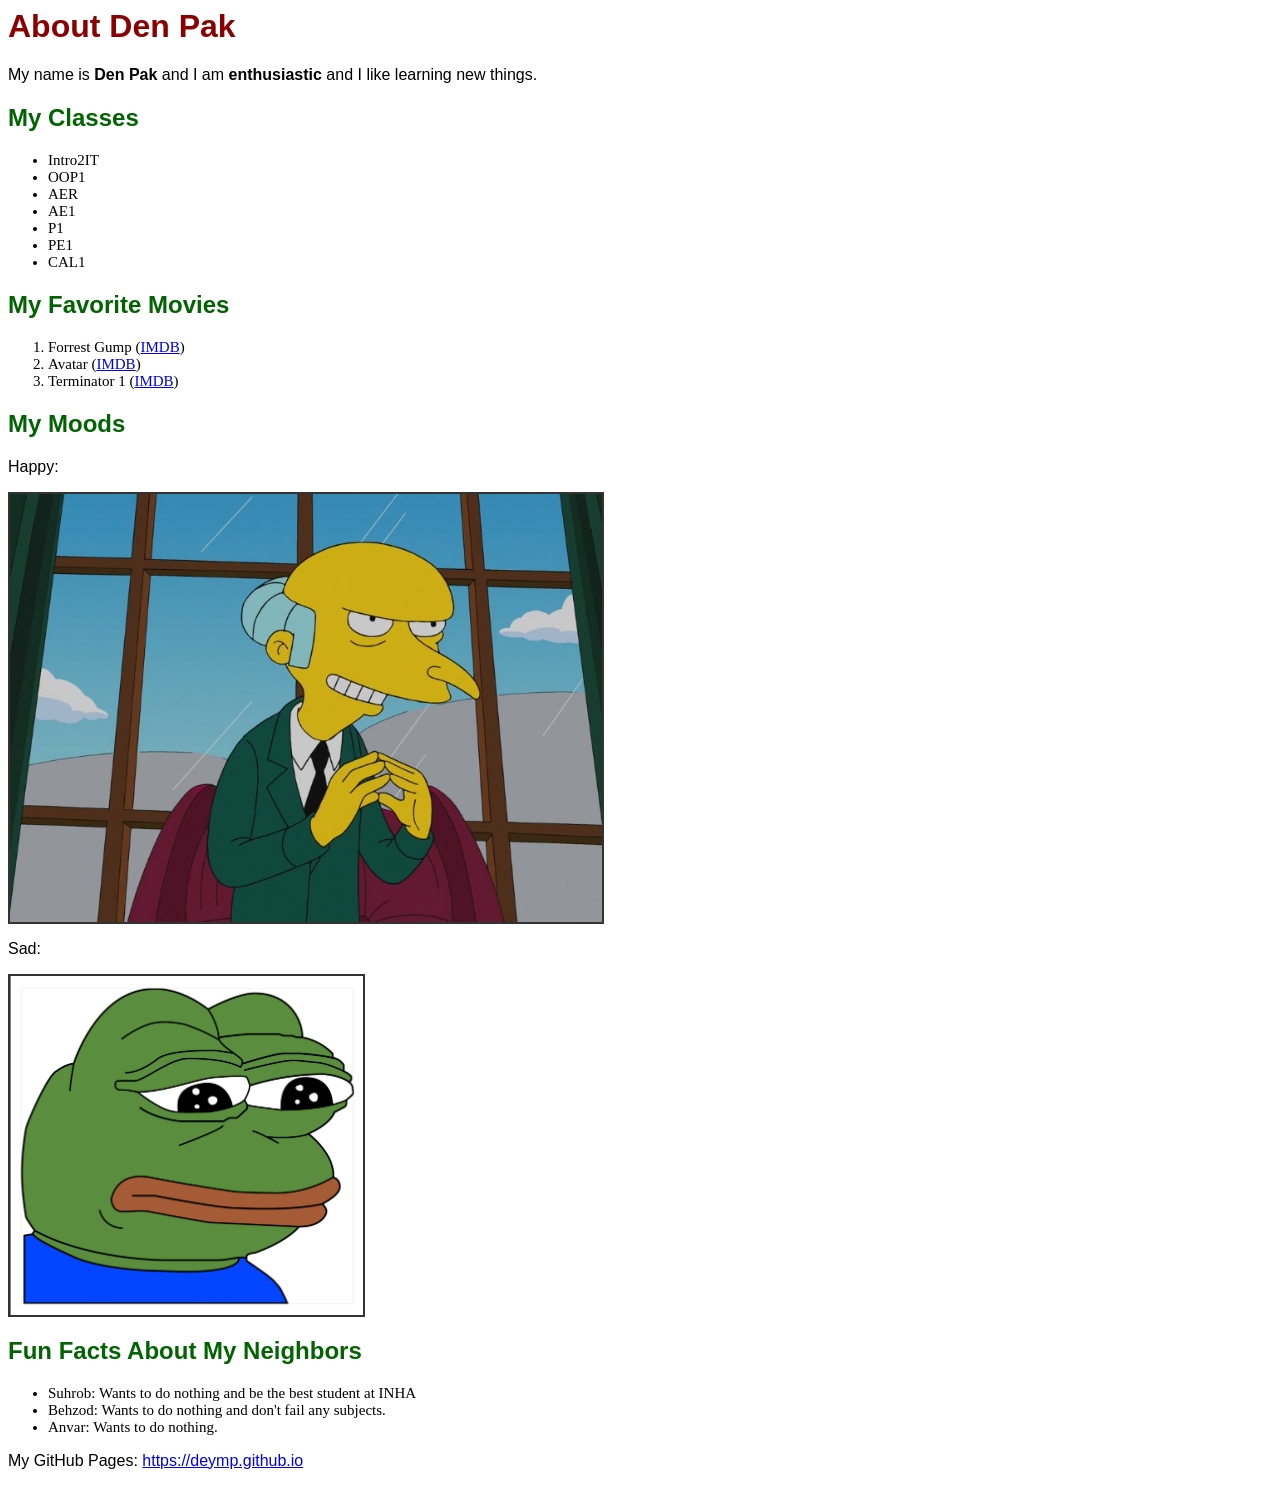
<file: index.html>
<html lang="en">
<head>
    <meta charset="UTF-8">
    <title>About Den Pak</title>
    <link rel="stylesheet" href="styles.css">
</head>

<body>

    <h1>About Den Pak</h1>
    <p>My name is <b>Den Pak</b> and I am <b>enthusiastic</b> and I like learning new things.</p>

    <h2>My Classes</h2>
    <ul>
        <li>Intro2IT</li>
        <li>OOP1</li>
        <li>AER</li>
        <li>AE1</li>
        <li>P1</li>
        <li>PE1</li>
        <li>CAL1</li>
    </ul>

    <h2>My Favorite Movies</h2>
    <ol>
        <li>Forrest Gump (<a href="https://www.imdb.com/title/tt0109830/" target="_blank">IMDB</a>)</li>
        <li>Avatar (<a href="https://www.imdb.com/title/tt0499549/" target="_blank">IMDB</a>)</li>
        <li>Terminator 1 (<a href="https://www.imdb.com/title/tt0088247/" target="_blank">IMDB</a>)</li>
    </ol>

    <h2>My Moods</h2>
    <p>Happy:</p>
    <img src="images/happy.png" alt="Happy image" />
    <p>Sad:</p>
    <img src="images/sad.png" alt="Sad image" />

    <h2>Fun Facts About My Neighbors</h2>
    <ul>
        <li>Suhrob: Wants to do nothing and be the best student at INHA</li>
        <li>Behzod: Wants to do nothing and don't fail any subjects.</li>
        <li>Anvar: Wants to do nothing.</li>
    </ul>

    <p>
        My GitHub Pages:
        <a href="https://deymp.github.io" target="_blank">https://deymp.github.io</a>
    </p>

</body>
</html>
</file>
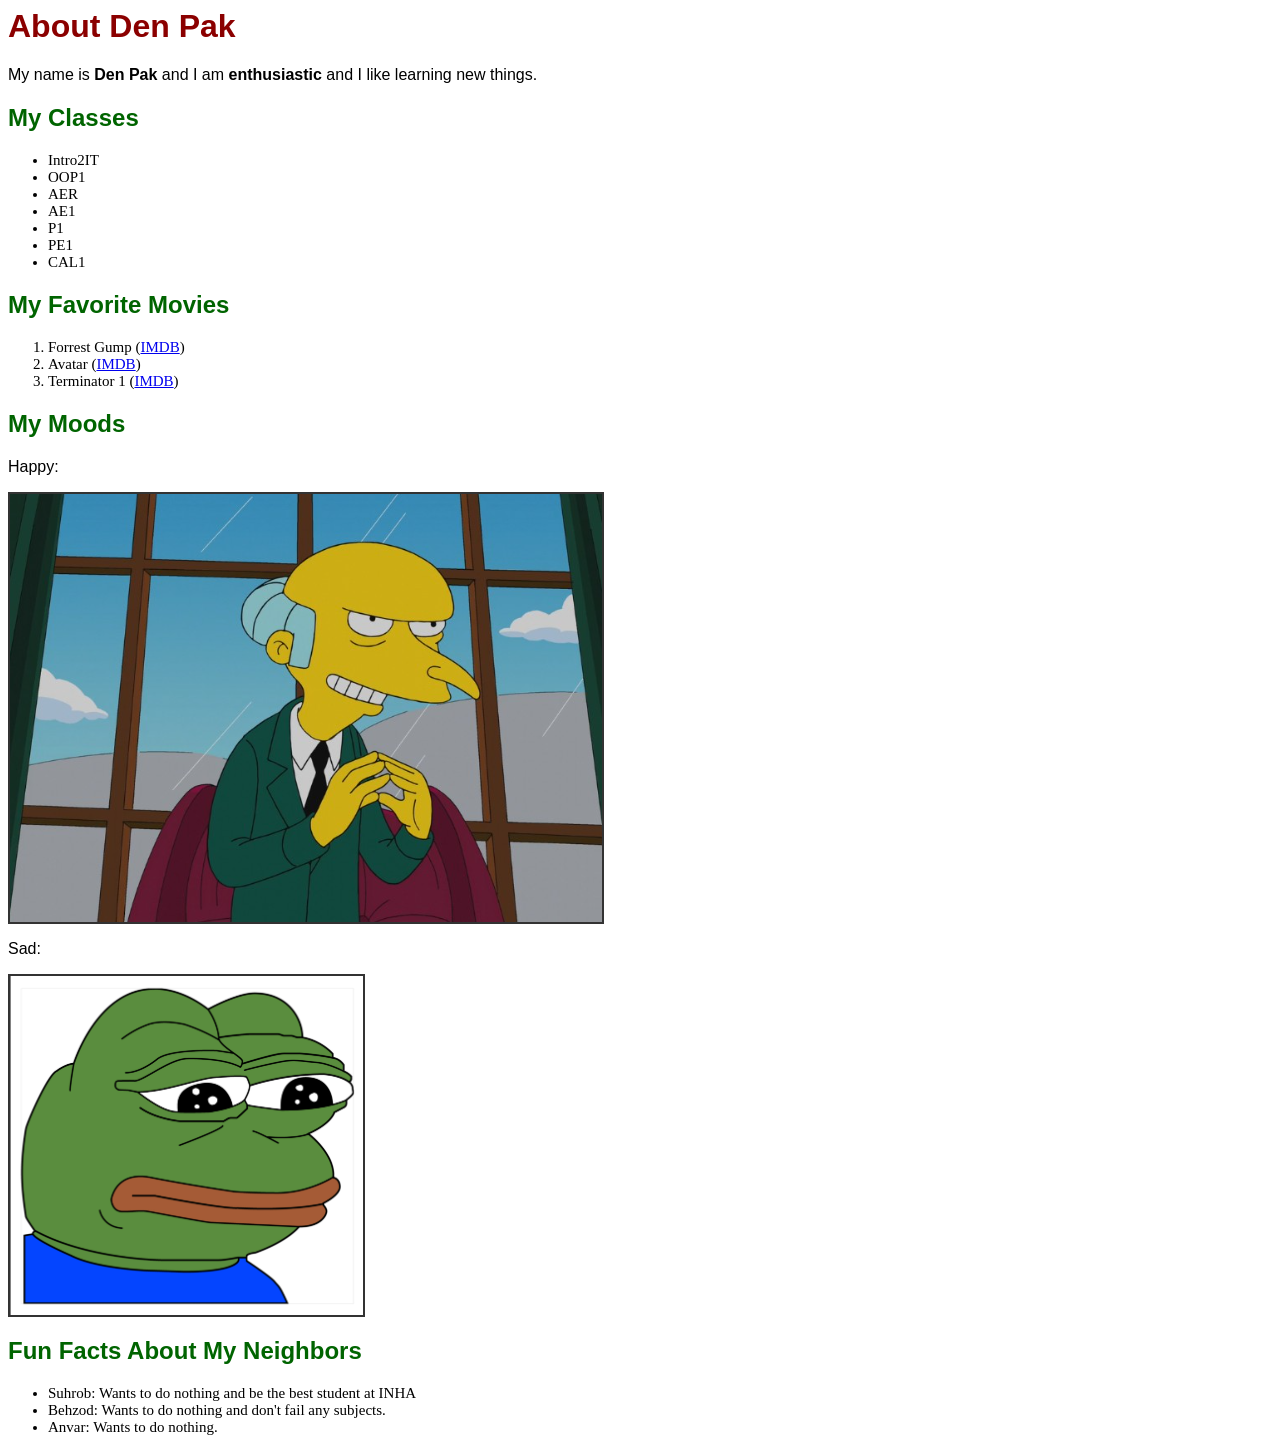
<file: index.html>
<html lang="en">
<head>
    <meta charset="UTF-8">
    <title>About Den Pak</title>
    <link rel="stylesheet" href="styles.css">
</head>

<body>

    <h1>About Den Pak</h1>
    <p>My name is <b>Den Pak</b> and I am <b>enthusiastic</b> and I like learning new things.</p>

    <h2>My Classes</h2>
    <ul>
        <li>Intro2IT</li>
        <li>OOP1</li>
        <li>AER</li>
        <li>AE1</li>
        <li>P1</li>
        <li>PE1</li>
        <li>CAL1</li>
    </ul>

    <h2>My Favorite Movies</h2>
    <ol>
        <li>Forrest Gump (<a href="https://www.imdb.com/title/tt0109830/" target="_blank">IMDB</a>)</li>
        <li>Avatar (<a href="https://www.imdb.com/title/tt0499549/" target="_blank">IMDB</a>)</li>
        <li>Terminator 1 (<a href="https://www.imdb.com/title/tt0088247/" target="_blank">IMDB</a>)</li>
    </ol>

    <h2>My Moods</h2>
    <p>Happy:</p>
    <img src="images/happy.png" alt="Happy image" />
    <p>Sad:</p>
    <img src="images/sad.png" alt="Sad image" />

    <h2>Fun Facts About My Neighbors</h2>
    <ul>
        <li>Suhrob: Wants to do nothing and be the best student at INHA</li>
        <li>Behzod: Wants to do nothing and don't fail any subjects.</li>
        <li>Anvar: Wants to do nothing.</li>
    </ul>

</body>
</html>
</file>
<file: styles.css>
﻿h1 {
    color: darkred;
}

h2 {
    color: darkgreen;
}

body {
    font-family: Verdana, sans-serif;
    font-size: 16px;
}

ul, ol {
    font-family: Georgia, serif;
    font-size: 15px;
}

img {
    border: 2px solid #333;
}
</file>
